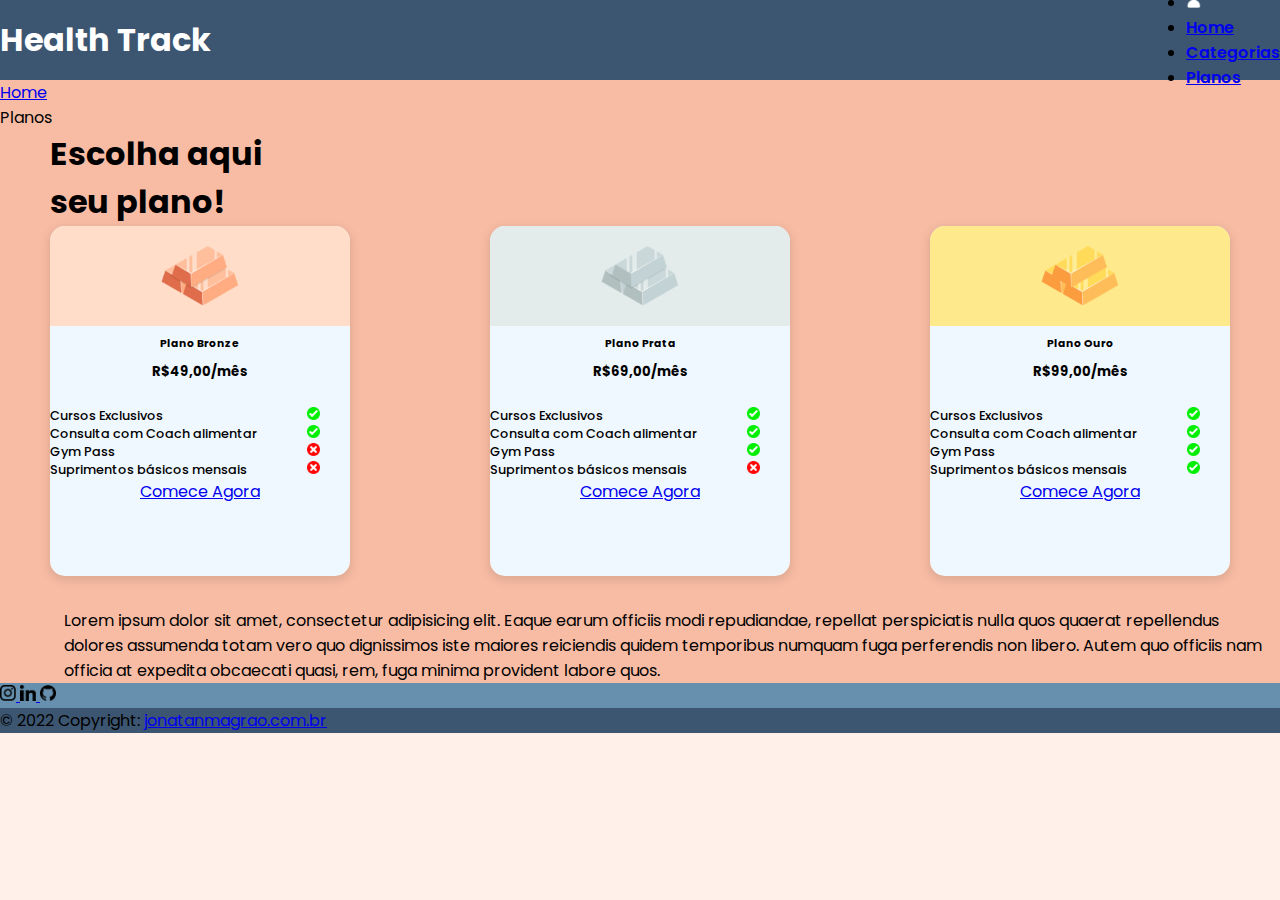
<file: planos.html>
<!DOCTYPE html>
<html lang="pt-br">
<head>
    <meta charset="UTF-8">
    <meta http-equiv="X-UA-Compatible" content="IE=edge">
    <meta name="viewport" content="width=device-width, initial-scale=1.0">

    <!-- BOOTSTRAP -->
    <link href="https://cdn.jsdelivr.net/npm/bootstrap@5.1.3/dist/css/bootstrap.min.css" rel="stylesheet" integrity="sha384-1BmE4kWBq78iYhFldvKuhfTAU6auU8tT94WrHftjDbrCEXSU1oBoqyl2QvZ6jIW3" crossorigin="anonymous">
    
    <!-- MEU ESTILO -->
    <link rel="stylesheet" href="./css/card_plano.css">
    <link rel="stylesheet" href="./css/meu_estilo.css">
    <title>Planos</title>
</head>
<body class="container">
    <header>
        <nav class="menu-top">
            <div class="logo px-3">
                <a href="./index.html">Health Track</a>
            </div>
            <ul class="nav">
                <li class="nav-item">
                    <a class="nav-link text-light" href="login.html"><img class="img-icon" src="./assets/icons_set/login_icon.png" alt="Login icon"></a>
                </li>
                <li class="nav-item ">
                    <a class="nav-link text-light" href="index.html">Home</a>
                </li>
                <li class="nav-item">
                    <a class="nav-link text-light" href="categorias.html">Categorias</a>
                </li>
                <li class="nav-item">
                    <a class="nav-link text-light" href="planos.html">Planos</a>
                </li>
            </ul>
        </nav>
    </header>
    <!-- corpo da página -->
    <main>
        <!-- BREAD CRUMP -->
        <nav aria-label="breadcrumb">
            <ol class="breadcrumb px-3 pt-2">
                <li class="breadcrumb-item"><a href="index.html">Home</a></li>
                <li class="breadcrumb-item active" aria-current="page">Planos</li>
            </ol>
        </nav>
        <!-- FIM DO BREAD CRUMP -->

        <h1 class="cta-title my-5 mx-50 text-light">Escolha aqui<br>seu plano!</h1>

        <!-- CARDS DE PLANO DE PREÇOS -->
        <nav class="cards-navigation mx-50">
            
            <!-- plano nível bronze -->
            <div class="card-pricing">
                <div class="card-pricing-background card-pricing-bronze-color">
                    <img src="./assets/icons_set/bronze_icon.png" alt="" class="card-pricing-img">
                </div>
                <h6 class="card-text card-pricing-level">Plano Bronze</h6>
                <h5 class="card-text card-pricing-price">R$49,00/mês</h5>
                <ul class="container container-size">
                    <li>
                        Cursos Exclusivos
                        <img class="icon" src="./assets/icons_set/check_icon.png" alt="">
                    </li>
                    <li>
                        Consulta com Coach alimentar
                        <img class="icon" src="./assets/icons_set/check_icon.png" alt="">
                    </li>
                    <li>
                        Gym Pass
                        <img class="icon" src="./assets/icons_set/uncheck_icon.png" alt="">
                    </li>
                    <li>
                        Suprimentos básicos mensais
                        <img class="icon" src="./assets/icons_set/uncheck_icon.png" alt="">
                    </li>
                </ul>
                <a href="./paginas/paginas_usuario/cadastro_usuario.html" class="btn btn-primary btn-width mt-2">Comece Agora</a>
            </div>

            <!-- plano nível prata -->
            <div class="card-pricing">
                <div class="card-pricing-background card-pricing-prata-color">
                    <img src="./assets/icons_set/prata_icon.png" alt="" class="card-pricing-img">
                </div>
                <h6 class="card-text card-pricing-level">Plano Prata</h6>
                <h5 class="card-text card-pricing-price">R$69,00/mês</h5>
                <ul class="container container-size">
                    <li>
                        Cursos Exclusivos
                        <img class="icon" src="./assets/icons_set/check_icon.png" alt="">
                    </li>
                    <li>
                        Consulta com Coach alimentar
                        <img class="icon" src="./assets/icons_set/check_icon.png" alt="">
                    </li>
                    <li>
                        Gym Pass
                        <img class="icon" src="./assets/icons_set/check_icon.png" alt="">
                    </li>
                    <li>
                        Suprimentos básicos mensais
                        <img class="icon" src="./assets/icons_set/uncheck_icon.png" alt="">
                    </li>
                </ul>
                <a href="./paginas/paginas_usuario/cadastro_usuario.html" class="btn btn-primary btn-width mt-2">Comece Agora</a>
            </div>

            <!-- plano nível ouro -->
            <div class="card-pricing">
                <div class="card-pricing-background card-pricing-ouro-color">
                    <img src="./assets/icons_set/ouro_icon.png" alt="" class="card-pricing-img">
                </div>
                <h6 class="card-text card-pricing-level">Plano Ouro</h6>
                <h5 class="card-text card-pricing-price">R$99,00/mês</h5>
                <ul class="container container-size">
                    <li>
                        Cursos Exclusivos
                        <img class="icon" src="./assets/icons_set/check_icon.png" alt="">
                    </li>
                    <li>
                        Consulta com Coach alimentar
                        <img class="icon" src="./assets/icons_set/check_icon.png" alt="">
                    </li>
                    <li>
                        Gym Pass
                        <img class="icon" src="./assets/icons_set/check_icon.png" alt="">
                    </li>
                    <li>
                        Suprimentos básicos mensais
                        <img class="icon" src="./assets/icons_set/check_icon.png" alt="">
                    </li>
                </ul>
                <a href="./paginas/paginas_usuario/cadastro_usuario.html" class="btn btn-primary btn-width mt-2">Comece Agora</a>
            </div>
        </nav>
        <!-- FIM DOS CARDS DE PLANO DE PREÇOS -->

        <div class="planos-info py-5">
            <p>Lorem ipsum dolor sit amet, consectetur adipisicing elit. Eaque earum officiis modi repudiandae, repellat perspiciatis nulla quos quaerat repellendus dolores assumenda totam vero quo dignissimos iste maiores reiciendis quidem temporibus numquam fuga perferendis non libero. Autem quo officiis nam officia at expedita obcaecati quasi, rem, fuga minima provident labore quos.</p>
        </div>
    </main>
    <footer class="text-center">
        <!-- Grid container -->
        <div>
          <!-- Section: Social media -->
          <section class="social-media-section">
            <!-- Instagram -->
            <a
              class="btn btn-link btn-floating btn-lg text-dark m-1"
              href="https://www.instagram.com/jonatan_magrao/"
              role="button"
              data-mdb-ripple-color="dark"
              target="_blank"
              >
              <img class="img-icon" src="./assets/icons_set/instagram_icon.png" alt="Instagram icon">
            </a>
      
            <!-- Linkedin -->
            <a
              class="btn btn-link btn-floating btn-lg text-dark m-1"
              href="https://www.linkedin.com/in/jonatanmagrao/"
              role="button"
              data-mdb-ripple-color="dark"
              target="_blank"
              >
              <img class="img-icon" src="./assets/icons_set/linkedin_icon.png" alt="Linkedin icon">
            </a>
            <!-- Github -->
            <a
            class="btn btn-link btn-floating btn-lg text-dark m-1"
            href="https://github.com/JonatanMagrao"
            role="button"
            data-mdb-ripple-color="dark"
            target="_blank"
            >
            <img class="img-icon" src="./assets/icons_set/github_icon.png" alt="Github icon">
            </a>
          </section>
          <!-- Section: Social media -->
        </div>
        <!-- Grid container -->
      
        <!-- Copyright -->
        <div class="text-center text-light p-3 copyright-sign">
            © 2022 Copyright:
            <a class="text-light" href="https://jonatanmagrao.com.br/" target="_blank">jonatanmagrao.com.br</a>
          </div>
        <!-- Copyright -->
      </footer>
</body>
</html>
</file>
<file: css/card_plano.css>
/* geral */

@import url('https://fonts.googleapis.com/css2?family=Poppins:ital,wght@0,100;0,200;0,300;0,400;0,500;0,600;0,700;0,800;0,900;1,100;1,200;1,300;1,400;1,500;1,600;1,700;1,800;1,900&display=swap');

*{
    margin:0;
    padding:0;
    box-sizing: border-box;
    font-family: poppins, sans-serif;
}

/* card dos planos */

main{
    background-color: #F8BCA4;
}

.cards-navigation{
    display:flex;
    flex-direction: row;
    justify-content:space-between;
    align-items: center;
}

.card-pricing{
    height: 350px;
    width:300px;
    background-color:aliceblue;
    border-radius: 15px;
    text-align: center;
    box-shadow: 0 3px 10px 2px rgba(0,0,0,.10);
}

.card-pricing-background{
    width:100%;
    height:100px;
    display: flex;
    justify-content: center;
    border-top-left-radius: 15px;
    border-top-right-radius: 15px;
}

.card-pricing-bronze-color{
    background-color:#ffddc8;   
}

.card-pricing-prata-color{
    background-color:#e3ebeb;
}

.card-pricing-ouro-color{
    background-color:#ffe98d;
}

.card-pricing-img{
    width:100px;
    height:100px;
}

.card-pricing-level,.card-pricing-price{
    margin:10px 0;
    display: flex;
    justify-content: center;
}

.card-pricing ul{
    width:270px;
}

.card-pricing li{
    font-size:.8rem;
    font-weight: 500;
    list-style: none;
    display: flex;
    flex-direction: row;
    justify-content: space-between;
}

.card-pricing li:first-child{
    margin-top:25px;
}

.icon{
    width:13px;
    height:13px;
}

.planos-info{
    margin:2rem 0 0 4rem;
}
</file>
<file: css/meu_estilo.css>
/* geral */

@import url('https://fonts.googleapis.com/css2?family=Poppins:ital,wght@0,100;0,200;0,300;0,400;0,500;0,600;0,700;0,800;0,900;1,100;1,200;1,300;1,400;1,500;1,600;1,700;1,800;1,900&display=swap');

*{
    margin:0;
    padding:0;
    box-sizing: border-box;
    font-family: poppins, sans-serif;
}

body{
    background-color: #FFF0E9;
}

.img-icon{
    width:16px;
    height:16px;
    
}

/* header */

.logo a{
    font-size: 2rem;
    font-weight: bold;
    text-decoration: none;
    color: white;
}

header nav{
    height: 80px;
    display: flex;
    justify-content: space-between;
    background-color: #3C5671;
    align-items: center;
}

.menu-top{
    font-weight: 600;
}

/* footer */

.copyright-sign{
    background-color: #3C5671;
}

.social-media-section{
    background-color: #6690ae;
}

/* botões */

.btn-my-color-1{
    background-color: #F8C2A4;
    font-weight: 700;
    color:#3C5671;
}

.btn-my-color-2{
    background-color: #3C5671;
    font-weight: 700;
    color:white;
}

/* espaçamento */

.mx-50{
    margin:0 50px;
}

/* cta */

.cta{
    padding:200px 50px;
    width:500px;
}

.cta-title{
    font-weight: 700;
}

.mx-50{
    margin:0 50px;
}

/* conteudo */

.content-title{
    /* display:flex; */
    color:black;
}

.video-size{
    width:700;
    height:393;
}
</file>
